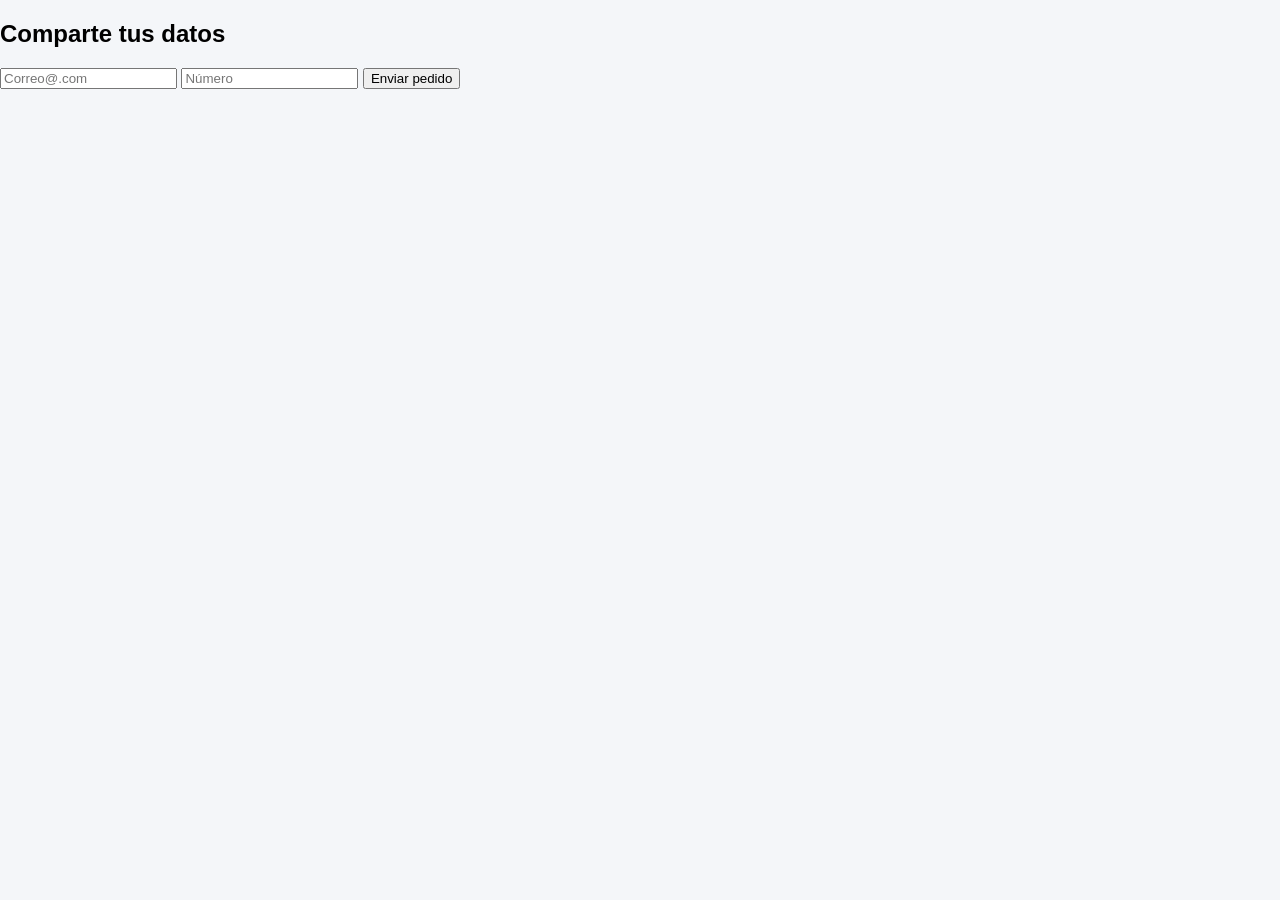
<file: pedido.html>
<!DOCTYPE html>
<html lang="es">
<head>
  <meta charset="UTF-8">
  <title>Pedido</title>
  <link rel="stylesheet" href="css/styles.css">
</head>
<body>

<section class="pedido">
  <h2>Comparte tus datos</h2>

  <form id="formPedido">
  <input type="email" id="correo" placeholder="Correo@.com" required>
  <input type="text" id="numero" placeholder="Número" required>
  <button type="submit">Enviar pedido</button>
</form>
</section>

</body>
</html>
</file>
<file: css/styles.css>
/* GENERAL */
body {
  margin: 0;
  font-family: Arial, sans-serif;
  background: #f5f5f5;
}

/* 🔥 HEADER PRO */
.topbar {
  display: flex;
  align-items: center;
  justify-content: space-between;
  padding: 15px 30px;
  background: white;
  box-shadow: 0 2px 10px rgba(0,0,0,0.1);
}

.logo {
  font-weight: bold;
  font-size: 20px;
}

/* BUSCADOR CENTRADO */
.search-container {
  display: flex;
  width: 40%;
}

.search-container input {
  width: 100%;
  padding: 12px;
  border-radius: 20px 0 0 20px;
  border: 1px solid #ccc;
}

.search-container button {
  padding: 12px 20px;
  border: none;
  background: #0a1f44;
  color: white;
  border-radius: 0 20px 20px 0;
  cursor: pointer;
}

/* CONTACTO */
.contacto {
  display: flex;
  gap: 15px;
}

.contact-box {
  background: #f5f5f5;
  padding: 10px 15px;
  border-radius: 10px;
  text-decoration: none;
  color: black;
  font-size: 13px;
}

/* 🎬 VIDEO */
.hero-video {
  position: relative;
  height: 55vh;
  max-height: 500px;
  overflow: hidden;
}

.hero-video video {
  width: 100%;
  height: 100%;
  object-fit: cover;
}

.overlay {
  position: absolute;
  top: 50%;
  left: 50%;
  transform: translate(-50%, -50%);
  color: white;
  text-align: center;
}

/* 🛒 GRID PRODUCTOS */
.grid {
  display: grid;
  grid-template-columns: repeat(auto-fit, minmax(250px,1fr));
  gap: 25px;
  padding: 20px;
}

/* TARJETAS */
.product-card {
  background: white;
  border-radius: 10px;
  overflow: hidden;
  transition: 0.3s;
}

.product-card:hover {
  transform: translateY(-5px);
}

.card-banner {
  height: 220px;
  overflow: hidden;
}

.image-contain {
  width: 100%;
  height: 100%;
  object-fit: cover;
}

/* CONTENIDO */
.card-content {
  padding: 15px;
  text-align: center;
}

/* 🔥 BOTÓN ANIMADO */
.animated-button {
  position: relative;
  display: inline-flex;
  align-items: center;
  padding: 12px 25px;
  border-radius: 100px;
  font-weight: 600;
  color: rgb(47,255,238);
  box-shadow: 0 0 0 2px rgb(47,255,238);
  cursor: pointer;
  overflow: hidden;
  text-decoration: none;
  transition: 0.5s;
}

.animated-button .text {
  position: relative;
  z-index: 2;
}

.animated-button .circle {
  position: absolute;
  width: 20px;
  height: 20px;
  background: rgb(47,255,238);
  border-radius: 50%;
  opacity: 0;
  transition: 0.5s;
}

.animated-button:hover {
  color: black;
}

.animated-button:hover .circle {
  width: 200px;
  height: 200px;
  opacity: 1;
}

/* DETALLE */
.detalle-container {
  display: flex;
  gap: 40px;
  flex-wrap: wrap;
  justify-content: center;
  align-items: center;
}

.zoom-container {
  width: 350px;
  height: 350px;
  overflow: hidden;
  border-radius: 10px;
}

.zoom-container img {
  width: 100%;
  height: 100%;
  object-fit: cover;
  transition: 0.3s;
}

.zoom-container:hover img {
  transform: scale(1.5);
}

.info {
  max-width: 400px;
}

/* 🔙 BOTÓN VOLVER */
.back-btn {
  display: inline-block;
  margin: 20px;
  padding: 10px 15px;
  background: black;
  color: white;
  border-radius: 20px;
  text-decoration: none;
}

/* 🔥 MEJORA CONTENEDOR DE CONTACTO */
.contacto {
  display: flex;
  gap: 15px;
  align-items: center;
}

/* 🔥 BOTONES BONITOS (WHATSAPP Y CORREO) */
.button {
  position: relative;
  text-decoration: none;
  color: #fff;
  background: linear-gradient(45deg, #0ce39a, #69007f, #fc0987);
  padding: 10px 15px;
  border-radius: 10px;
  font-size: 12px;
  cursor: pointer;
  overflow: hidden;
  display: inline-block;
  min-width: 140px; /* 👈 evita que se vean pegados */
  text-align: center;
}

.button span {
  position: relative;
  z-index: 1;
  display: block;
  line-height: 1.2;
}

.button::before {
  content: "";
  position: absolute;
  inset: 1px;
  background: #272727;
  border-radius: 9px;
  transition: 0.5s;
}

.button:hover::before {
  opacity: 0.7;
}

.button::after {
  content: "";
  position: absolute;
  inset: 0px;
  background: linear-gradient(45deg, #0ce39a, #69007f, #fc0987);
  border-radius: 9px;
  transition: 0.5s;
  opacity: 0;
  filter: blur(15px);
}

.button:hover:after {
  opacity: 1;
}

.titulo-catalogo {
  text-align: center;
  margin: 40px 0 10px 0;
}

.titulo-catalogo h2 {
  font-size: 28px;
  color: #333;
  animation: aparecer 1s ease;
}

@keyframes aparecer {
  from {
    opacity: 0;
    transform: translateY(20px);
  }
  to {
    opacity: 1;
    transform: translateY(0);
  }
}

/* 🔥 BOTÓN TIPO LOADER (VER DETALLES) */
.card {
  --bg-color: #111;
  background-color: var(--bg-color);
  padding: 12px;
  border-radius: 12px;
  margin-top: 10px;
}

.loader {
  color: rgb(124, 124, 124);
  font-family: Arial, sans-serif;
  font-weight: 500;
  font-size: 16px;
  display: flex;
  justify-content: center;
  align-items: center;
  height: 30px;
}

.words {
  overflow: hidden;
  position: relative;
  height: 20px;
  margin-left: 5px;
}

.word {
  display: block;
  color: #956afa;
  animation: spin_words 4s infinite;
}

/* 🔥 ANIMACIÓN */
@keyframes spin_words {
  0% { transform: translateY(0); }
  20% { transform: translateY(-100%); }
  40% { transform: translateY(-200%); }
  60% { transform: translateY(-300%); }
  80% { transform: translateY(-400%); }
  100% { transform: translateY(0); }
}
/* 🔥 BOTÓN CATÁLOGO */
.btn-catalogo {
  width: 180px;
  height: 45px;
  display: flex;
  align-items: center;
  justify-content: center;
  gap: 10px;
  background-color: rgb(161, 255, 20);
  border-radius: 30px;
  color: #111;
  font-weight: bold;
  border: none;
  cursor: pointer;
  margin: auto;
  box-shadow: 5px 5px 10px rgba(0,0,0,0.2);
  transition: 0.3s;
}

.btn-catalogo:hover {
  background-color: rgb(192, 255, 20);
}

.svgIcon {
  height: 20px;
}

/* 🔥 MENÚ FILTRO */
.menu-filtro {
  display: flex;
  justify-content: center;
  gap: 20px;
  margin: 20px;
}

.menu-filtro button {
  padding: 10px 20px;
  border: none;
  background: #0a1f44;
  color: white;
  border-radius: 20px;
  cursor: pointer;
}

.menu-filtro button:hover {
  background: black;
}
/* ✨ EFECTO LUZ BOTÓN BUSCADOR */
#btnBuscar {
  position: relative;
  overflow: hidden;
  transition: 0.3s;
}

#btnBuscar::before {
  content: "";
  position: absolute;
  top: -50%;
  left: -50%;
  width: 200%;
  height: 200%;
  background: linear-gradient(45deg, #00f7ff, #ff00f7, #00ff88, #00f7ff);
  opacity: 0;
  filter: blur(15px);
  transition: 0.4s;
}

/* ✨ aparece la luz */
#btnBuscar:hover::before {
  opacity: 1;
}

/* mantiene el ícono arriba */
#btnBuscar {
  z-index: 1;
}

/* efecto al hacer click */
#btnBuscar:active {
  transform: scale(0.9);
}
/* 🔥 MENU FILTRO */
.menu-filtro {
  display: flex;
  flex-wrap: wrap;
  gap: 15px;
  justify-content: center;
  margin: 30px 0;
}

/* 🔥 BOTONES PRO */
.button {
  display: inline-flex;
  align-items: center;
  justify-content: center;
  padding: 12px 25px;
  border: 0;
  position: relative;
  overflow: hidden;
  border-radius: 50px;
  font-weight: bold;
  cursor: pointer;
  color: #fff; /* 🔥 blanco para que se vea */
  background: #0a1f44; /* 🔥 fondo oscuro */
  z-index: 1;
  box-shadow: 0 0px 7px -5px rgba(0, 0, 0, 0.5);
}

/* TEXTO SIEMPRE ENCIMA */
.button span {
  position: relative;
  z-index: 2;
}

/* EFECTO DETRÁS */
.hoverEffect {
  position: absolute;
  inset: 0;
  z-index: 0; /* 🔥 importante */
  display: flex;
  align-items: center;
  justify-content: center;
}

.hoverEffect div {
  background: linear-gradient(
    90deg,
    rgba(222, 0, 75, 1),
    rgba(191, 70, 255, 1),
    rgba(0, 212, 255, 1)
  );
  border-radius: 50%;
  width: 100px;
  height: 100px;
  transition: 0.4s;
  filter: blur(20px);
  animation: effect 3s linear infinite;
  opacity: 0.5;
}

.button:hover {
  color: #fff;
}

.button:hover .hoverEffect div {
  width: 80px;
  height: 80px;
}
/* 🔥 BOTÓN CATÁLOGO PRO */
.btn-catalogo {
 --border-radius: 15px;
 --border-width: 4px;
 appearance: none;
 position: relative;
 padding: 1em 2em;
 border: 0;
 background-color: #212121;
 font-family: "Roboto", Arial, sans-serif;
 font-size: 18px;
 font-weight: 500;
 color: #fff;
 z-index: 2;
 cursor: pointer;
 border-radius: var(--border-radius);
}

/* BORDE ANIMADO */
.btn-catalogo::after {
 --m-i: linear-gradient(#000, #000);
 --m-o: content-box, padding-box;
 content: "";
 position: absolute;
 inset: 0;
 padding: var(--border-width);
 border-radius: var(--border-radius);
 background-image: conic-gradient(
   #488cfb,
   #29dbbc,
   #ddf505,
   #ff9f0e,
   #e440bb,
   #655adc,
   #488cfb
 );
 -webkit-mask-image: var(--m-i), var(--m-i);
 mask-image: var(--m-i), var(--m-i);
 -webkit-mask-origin: var(--m-o);
 mask-origin: var(--m-o);
 -webkit-mask-clip: var(--m-o);
mask-clip: var(--m-o);    
 mask-composite: exclude;
 -webkit-mask-composite: destination-out;
 filter: hue-rotate(0);
 animation: rotate-hue 500ms linear infinite;
 animation-play-state: paused;
}

/* HOVER */
.btn-catalogo:hover::after {
 animation-play-state: running;
}

/* ANIMACIÓN */
@keyframes rotate-hue {
 to {
  filter: hue-rotate(1turn);
 }
}

/* CLICK */
.btn-catalogo:active {
 --border-width: 5px;
}

/* CONTENIDO */
.contenido-btn {
  display: flex;
  align-items: center;
  gap: 10px;
  position: relative;
  z-index: 2;
}

/* ICONO */
.svgIcon {
  width: 18px;
  height: 18px;
  fill: white;
}


/* Card ADMIN */

body {
  margin: 0;
  font-family: Arial, sans-serif;
  background: #f4f6f9;
}

header {
  background: #111;
  color: white;
  padding: 15px 25px;
  display: flex;
  justify-content: space-between;
  align-items: center;
}

header h2 {
  margin: 0;
}

header button {
  padding: 10px 16px;
  border: none;
  background: black;
  color: white;
  cursor: pointer;
  border-radius: 6px;
}

.login-wrapper {
  display: flex;
  justify-content: center;
  align-items: flex-start;
  padding-top: 55px;
}

.admin-login-box {
  width: 100%;
  max-width: 380px;
  background: white;
  padding: 28px;
  border: 1px solid #d9d9d9;
  border-radius: 12px;
  box-shadow: 0 4px 14px rgba(0, 0, 0, 0.08);
}

.admin-login-box h3 {
  margin-top: 0;
  margin-bottom: 20px;
  font-size: 18px;
  color: #111;
}

.admin-login-box input {
  width: 100%;
  padding: 12px 14px;
  margin-bottom: 14px;
  border: 1px solid #bfbfbf;
  border-radius: 8px;
  font-size: 14px;
  box-sizing: border-box;
}

.admin-login-box button {
  padding: 12px 18px;
  border: none;
  background: black;
  color: white;
  cursor: pointer;
  border-radius: 8px;
  font-size: 14px;
}

.admin-login-box button:hover {
  background: #222;
}

.container {
  display: grid;
  grid-template-columns: 300px 1fr;
  gap: 20px;
  padding: 20px;
}

.admin-card {
  background: white;
  padding: 20px;
  border-radius: 10px;
  border: 1px solid #ddd;
  box-shadow: 0 2px 10px rgba(0,0,0,0.08);
}

.admin-card input {
  width: 100%;
  padding: 10px;
  margin-bottom: 10px;
  box-sizing: border-box;
}

.admin-card button {
  padding: 10px;
  border: none;
  background: black;
  color: white;
  cursor: pointer;
  border-radius: 6px;
}

.producto {
  display: flex;
  align-items: center;
  justify-content: space-between;
  margin-bottom: 10px;
  border-bottom: 1px solid #ddd;
  padding-bottom: 10px;
}

.producto img {
  width: 60px;
  height: 60px;
  object-fit: cover;
  border-radius: 5px;
}

.acciones button {
  margin-left: 5px;
  background: #444;
}

/* Ajuste de productos debajo */
#productos {
  background: #f5f5f5;
  padding: 30px 0 50px;
}

/* Responsive */
@media (max-width: 900px) {
  .catalogo-categorias {
    grid-template-columns: 1fr;
  }

  .categoria-card {
    min-height: 300px;
  }

  .categoria-texto h3 {
    font-size: 34px;
  }
}

@media (max-width: 600px) {
  .catalogo-home {
    padding: 25px 14px 45px;
  }

  .catalogo-titulo h2 {
    font-size: 24px;
  }

  .categoria-card {
    min-height: 250px;
    border-radius: 14px;
  }

  .categoria-overlay {
    padding: 22px;
  }

  .categoria-texto h3 {
    font-size: 28px;
  }

  .categoria-texto p {
    font-size: 14px;
  }

  .categoria-texto button {
    width: 100%;
    font-size: 15px;
    padding: 13px 18px;
  }
}

/* ===== SLIDER DE CATEGORÍAS ===== */

.catalogo-slider-section {
  background: #0f0f10;
  padding: 40px 20px 60px;
}

.catalogo-slider {
  max-width: 1200px;
  margin: 0 auto;
  display: grid;
  grid-template-columns: 1.1fr 1fr;
  gap: 30px;
  align-items: center;
  background: #17181b;
  border-radius: 22px;
  overflow: hidden;
  box-shadow: 0 12px 30px rgba(0,0,0,0.25);
}

.slider-imagen {
  min-height: 420px;
  height: 100%;
}

.slider-imagen img {
  width: 100%;
  height: 100%;
  display: block;
  object-fit: cover;
}

.slider-info {
  padding: 40px;
  color: white;
}

.slider-tag {
  display: inline-block;
  margin: 0 0 14px;
  padding: 8px 14px;
  border-radius: 999px;
  background: rgba(255,255,255,0.08);
  color: #d7d7d7;
  font-size: 14px;
}

.slider-info h2 {
  margin: 0 0 14px;
  font-size: 46px;
  line-height: 1.05;
}

.slider-info p {
  font-size: 17px;
  line-height: 1.6;
  color: #e3e3e3;
}

.slider-botones {
  display: flex;
  gap: 14px;
  margin-top: 24px;
  flex-wrap: wrap;
}

.slider-btn-principal,
.slider-btn-secundario {
  border: none;
  cursor: pointer;
  border-radius: 14px;
  padding: 14px 22px;
  font-size: 15px;
  transition: 0.3s;
}

.slider-btn-principal {
  background: #0a1f44;
  color: white;
}

.slider-btn-principal:hover {
  background: #163b7a;
}

.slider-btn-secundario {
  background: #2a2c31;
  color: white;
}

.slider-btn-secundario:hover {
  background: #3a3d44;
}

#productos {
  background: #f5f5f5;
  padding: 30px 0 50px;
}

@media (max-width: 900px) {
  .catalogo-slider {
    grid-template-columns: 1fr;
  }

  .slider-imagen {
    min-height: 260px;
  }

  .slider-info {
    padding: 26px;
  }

  .slider-info h2 {
    font-size: 34px;
  }
}

@media (max-width: 600px) {
  .catalogo-slider-section {
    padding: 24px 14px 40px;
  }

  .slider-info h2 {
    font-size: 28px;
  }

  .slider-info p {
    font-size: 15px;
  }

  .slider-btn-principal,
  .slider-btn-secundario {
    width: 100%;
  }
}

/* 🔥 VISTAS ADMIN */
#vistaProductos, #vistaFormulario {
  padding: 30px;
}

/* 📦 PRODUCTOS FULL WIDTH */
#vistaProductos .card {
  width: 100%;
  max-width: 1000px;
  margin: auto;
}

/* ✏️ FORMULARIO CENTRADO */
#vistaFormulario .card {
  max-width: 500px;
  margin: auto;
}

/* BOTONES ADMIN */
.admin-btn {
  padding: 10px 20px;
  border: none;
  background: #0a1f44;
  color: white;
  border-radius: 8px;
  cursor: pointer;
  margin-bottom: 15px;
}

.admin-btn:hover {
  background: black;
}

/* FORM ADMIN ORDENADO */
#formProducto {
  display: grid;
  grid-template-columns: 1fr;
  gap: 10px;
}

/* INPUTS BONITOS Y ALINEADOS */
#formProducto input {
  width: 100%;
  padding: 10px;
  box-sizing: border-box;
}

/* FECHAS EN FILA */
.fechas {
  display: flex;
  gap: 10px;
}

.fechas input {
  flex: 1;
}

/* BOTÓN AL FINAL */
#formProducto button {
  margin-top: 10px;
}

.admin-producto {
  display: grid;
  grid-template-columns: 90px 1fr auto;
  gap: 18px;
  align-items: start;
  padding: 16px 0;
  border-bottom: 1px solid #d9d9d9;
}

.admin-producto img {
  width: 90px;
  height: 90px;
  object-fit: cover;
  border-radius: 8px;
}

.producto-info h4 {
  margin: 0 0 8px;
  font-size: 20px;
  color: #111;
}

.producto-info p {
  margin: 4px 0;
  color: #333;
  font-size: 14px;
  line-height: 1.4;
}

#vistaProductos .admin-card,
#vistaFormulario .admin-card {
  width: 100%;
  max-width: 1000px;
  margin: 0 auto;
  background: white;
  border: 1px solid #ddd;
  box-shadow: 0 2px 10px rgba(0,0,0,0.08);
  border-radius: 12px;
  padding: 22px;
}

#vistaFormulario .admin-card {
  max-width: 600px;
}

.acciones {
  display: flex;
  gap: 8px;
}

.acciones button {
  padding: 10px 12px;
  border: none;
  background: #444;
  color: white;
  border-radius: 6px;
  cursor: pointer;
}

.acciones button:hover {
  background: #222;
}

/*paginacion productos*/

.paginacion-productos {
  display: flex;
  justify-content: center;
  flex-wrap: wrap;
  gap: 10px;
  padding: 10px 20px 30px;
}

.btn-pagina {
  border: none;
  background: #0a1f44;
  color: white;
  padding: 10px 14px;
  border-radius: 10px;
  cursor: pointer;
  min-width: 42px;
}

.btn-pagina:hover {
  background: #163b7a;
}

.btn-pagina.activa {
  background: black;
}

.btn-pagina.nav {
  padding: 10px 18px;
  font-weight: bold;
}

.btn-pagina:disabled {
  background: #999;
  cursor: not-allowed;
  opacity: 0.6;
}

/* MENÚ MÓVIL */
.menu-toggle {
  display: none;
  border: none;
  background: #0a1f44;
  color: white;
  font-size: 24px;
  padding: 8px 14px;
  border-radius: 10px;
  cursor: pointer;
}

.mobile-menu {
  display: none;
  flex-direction: column;
  gap: 10px;
  background: #111;
  padding: 15px;
}

.mobile-menu button {
  border: none;
  background: #0a1f44;
  color: white;
  padding: 12px;
  border-radius: 10px;
  text-align: left;
  cursor: pointer;
}

.mobile-menu.activo {
  display: flex;
}

@media (max-width: 768px) {
  .topbar {
    flex-wrap: wrap;
    gap: 12px;
    padding: 14px;
  }

  .search-container {
    width: 100%;
    order: 3;
  }

  .contacto {
    display: none;
  }

  .menu-toggle {
    display: inline-block;
  }
}

@media (max-width: 768px) {
  .grid {
    grid-template-columns: 1fr;
    gap: 18px;
    padding: 15px;
  }

  .product-card {
    width: 100%;
  }

  .card-banner {
    height: 240px;
  }
}
</file>
